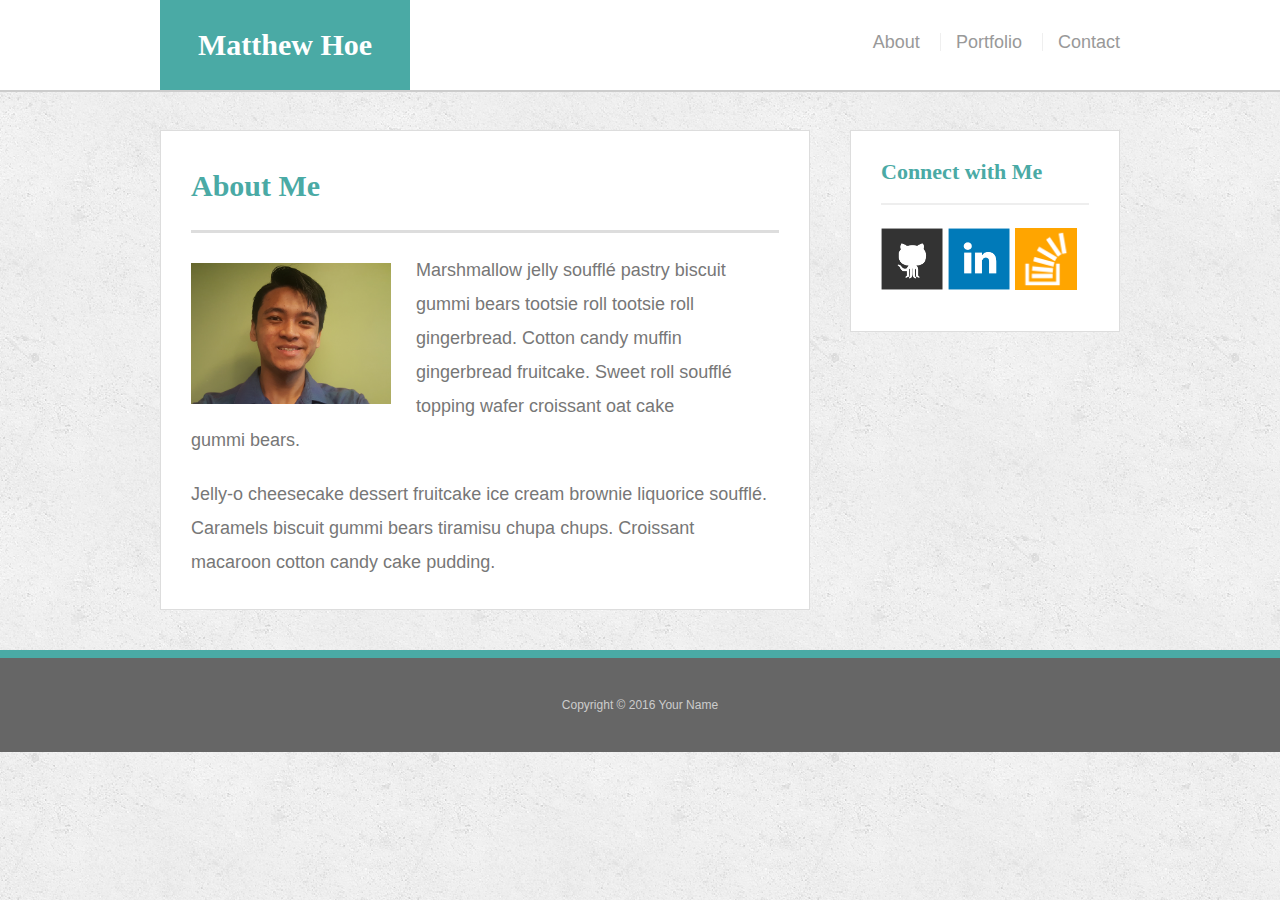
<file: index.html>
<!doctype html>
<html lang="en-us">

<head>
  <meta charset="UTF-8">
  <meta name="viewport" content="width=device-width, initial-scale=1.0">

  <title>About | Matthew Hoe</title>
  <link rel="stylesheet" type="text/css" href="assets/css/reset.css">
  <link rel="stylesheet" type="text/css" href="assets/css/style.css">
</head>

<body>

  <header id="masthead">
    <div class="container">
      <a href="index.html" id="logo">Matthew Hoe</a>
      <nav>
        <a href="index.html">About</a>
        <a href="portfolio.html">Portfolio</a>
        <a href="contact.html">Contact</a>
      </nav>
    </div>
  </header>

  <div id="main-container" class="container">
    <section class="main-section">
      <h1>About Me</h1>

      <img src="assets/images/profile-pic.jpg" class="auth-image" alt="Your Name">

      <p>Marshmallow jelly souffl&eacute; pastry biscuit gummi bears tootsie roll tootsie roll gingerbread. Cotton candy muffin gingerbread fruitcake. Sweet roll souffl&eacute; topping wafer croissant oat cake gummi&nbsp;bears.</p>

      <p>Jelly-o cheesecake dessert fruitcake ice cream brownie liquorice souffl&eacute;. Caramels biscuit gummi bears tiramisu chupa chups. Croissant macaroon cotton candy cake pudding.</p>

    </section>

    <section class="sidebar">
      <div id="connect">
        <h2>Connect with Me</h2>

        <a href="#"><img src="assets/images/github-128.png" class="social" alt="GitHub" /></a>
        <a href="#"><img src="assets/images/linkedin-128.png" class="social" alt="LinkedIn" /></a>
        <a href="#"><img src="assets/images/stackoverflow-128.png" class="social" alt="Stack Overflow" /></a>
      </div>
    </section>
  </div>

  <footer>
    <div class="container">
      Copyright &copy; 2016 Your Name
    </div>
  </footer>
</body>

</html>
</file>
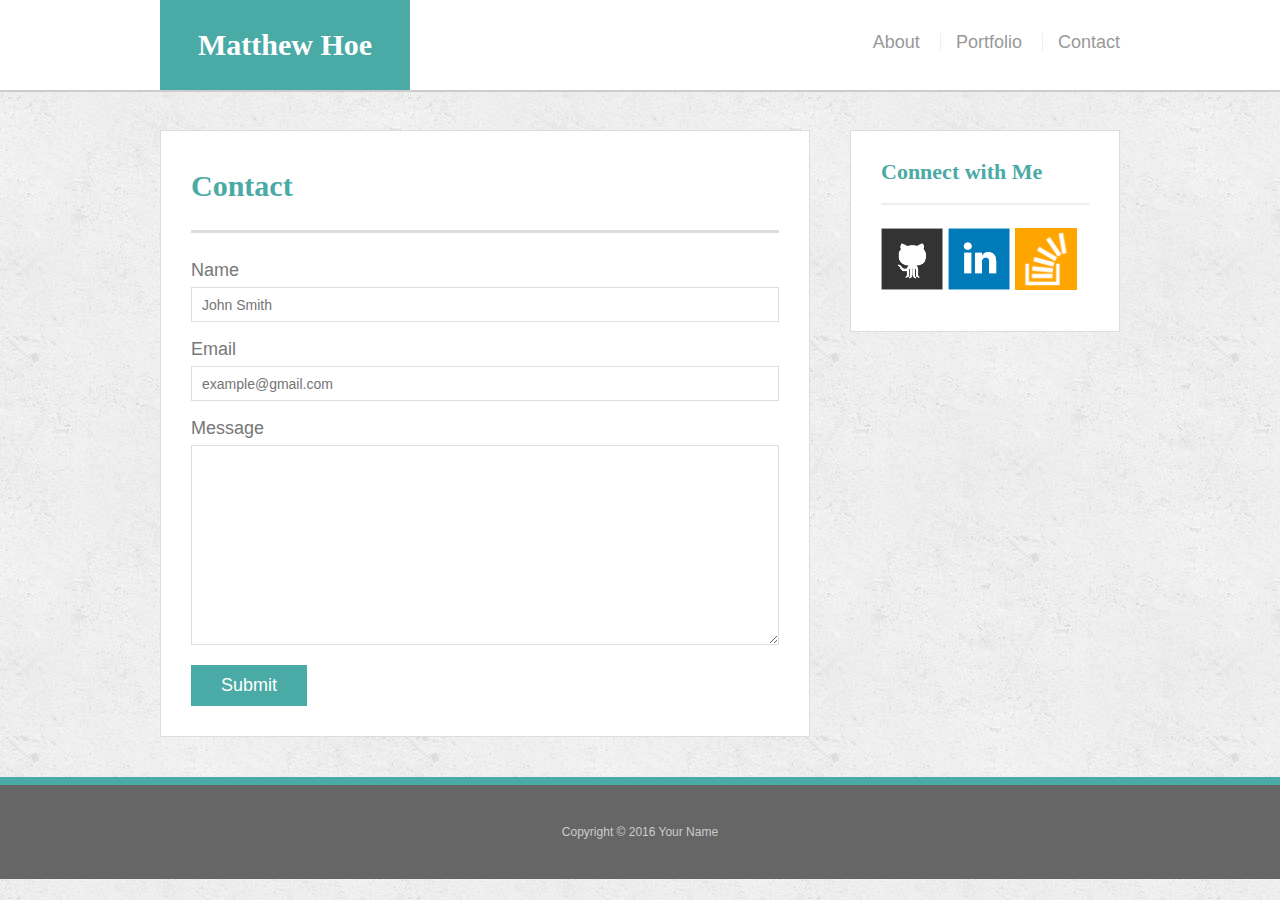
<file: contact.html>
<!doctype html>
<html lang="en-us">

<head>
  <meta charset="UTF-8">
  <meta name="viewport" content="width=device-width, initial-scale=1.0">
  <title>Contact | Matthew Hoe</title>
  <link rel="stylesheet" type="text/css" href="assets/css/reset.css">
  <link rel="stylesheet" type="text/css" href="assets/css/style.css">
</head>

<body>

  <header id="masthead">
    <div class="container">
      <a href="index.html" id="logo">Matthew Hoe</a>
      <nav>
        <a href="index.html">About</a>
        <a href="portfolio.html">Portfolio</a>
        <a href="contact.html">Contact</a>
      </nav>
    </div>
  </header>

  <div id="main-container" class="container">
    <section class="main-section">
      <h1>Contact</h1>

      <form id="contact-form">
        <ul>
          <li>
            <label for="name">Name</label>
            <input type="text" id="name" name="name" placeholder="John Smith" required="required">
          </li>
          <li>
            <label for="email">Email</label>
            <input type="email" id="email" name="email" placeholder="example@gmail.com" required="required">
          </li>
          <li>
            <label for="message">Message</label>
            <textarea id="message" name="message" required="required"></textarea>
          </li>
        </ul>
        <input type="submit">
      </form>

    </section>

    <section class="sidebar">
      <div id="connect">
        <h2>Connect with Me</h2>

        <a href="#"><img src="assets/images/github-128.png" class="social" alt="GitHub" /></a>
        <a href="#"><img src="assets/images/linkedin-128.png" class="social" alt="LinkedIn" /></a>
        <a href="#"><img src="assets/images/stackoverflow-128.png" class="social" alt="Stack Overflow" /></a>
      </div>
    </section>
  </div>

  <footer>
    <div class="container">
      Copyright &copy; 2016 Your Name
    </div>
  </footer>
</body>

</html>
</file>
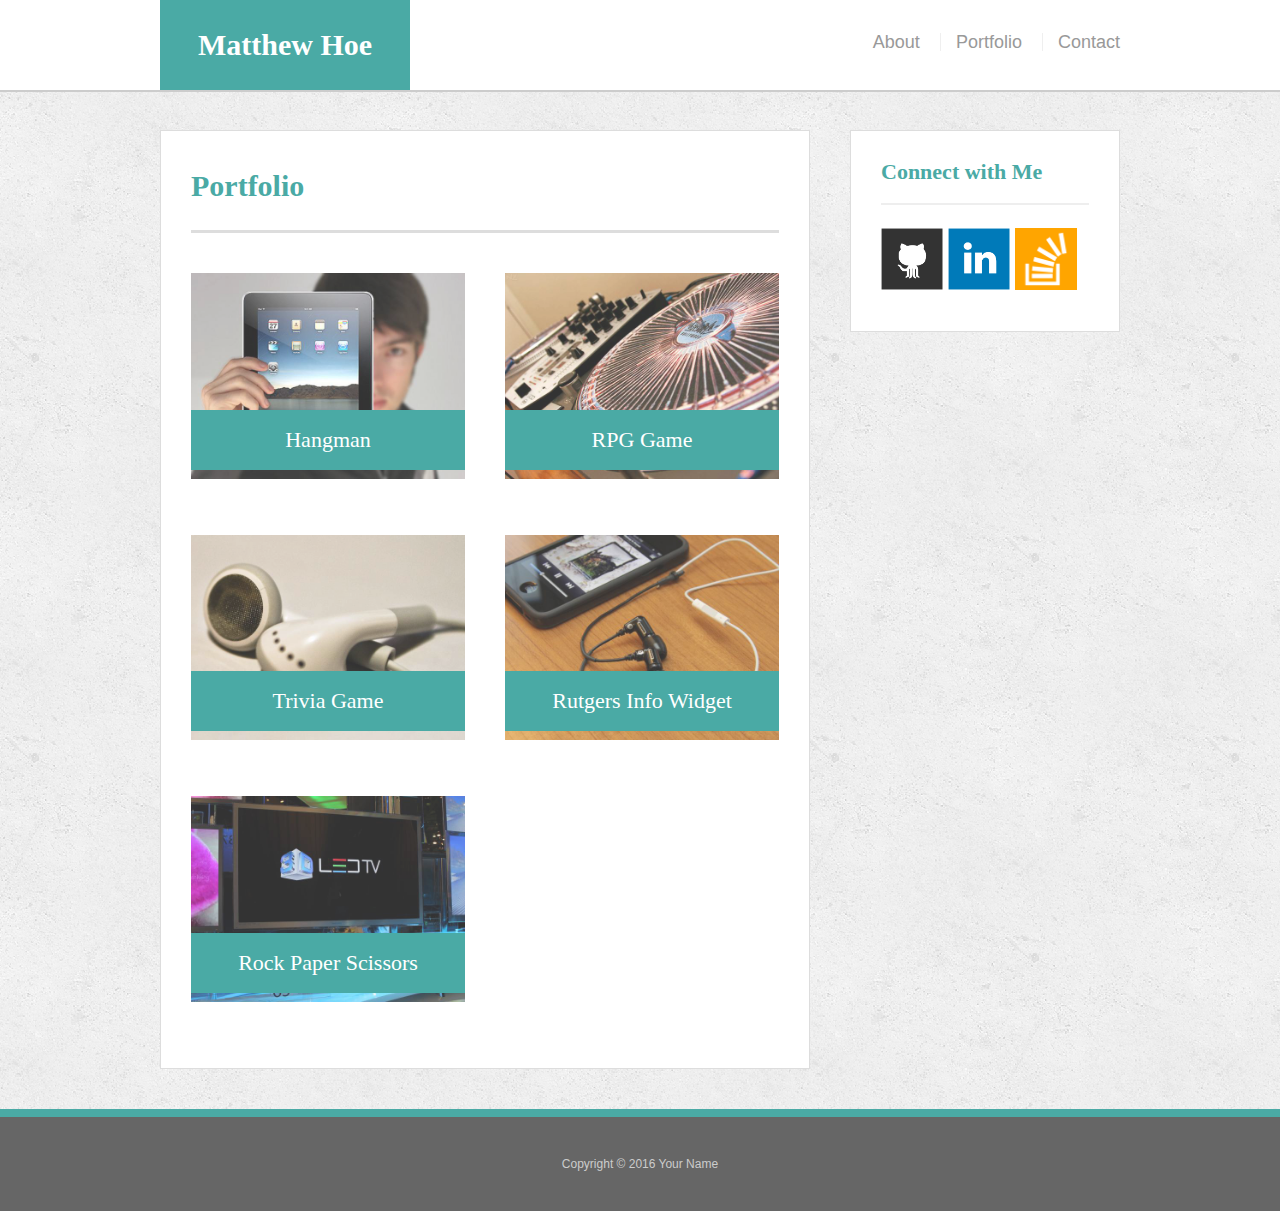
<file: portfolio.html>
<!doctype html>
<html lang="en-us">

<head>
  <meta charset="UTF-8">
  <meta name="viewport" content="width=device-width, initial-scale=1.0">
  <title>Portfolio | Matthew Hoe</title>
  <link rel="stylesheet" type="text/css" href="assets/css/reset.css">
  <link rel="stylesheet" type="text/css" href="assets/css/style.css">
</head>

<body>

  <header id="masthead">
    <div class="container">
      <a href="index.html" id="logo">Matthew Hoe</a>
      <nav>
        <a href="index.html">About</a>
        <a href="portfolio.html">Portfolio</a>
        <a href="contact.html">Contact</a>
      </nav>
    </div>
  </header>

  <div id="main-container" class="container">
    <section class="main-section">
      <h1>Portfolio</h1>

      <div class="work">
        <img src="assets/images/technics-q-c-640-480-1.jpg" alt="hangman">

        <h3>Hangman</h3>
      </div>
      <div class="work">
        <img src="assets/images/technics-q-c-640-480-2.jpg" alt="RPG Game">

        <h3>RPG Game</h3>
      </div>
      <div class="work">
        <img src="assets/images/technics-q-c-640-480-5.jpg" alt="Trivia Game">

        <h3>Trivia Game</h3>
      </div>
      <div class="work">
        <img src="assets/images/technics-q-c-640-480-7.jpg" alt="Rutgers Info Widget">

        <h3>Rutgers Info Widget</h3>
      </div>
      <div class="work">
        <img src="assets/images/technics-q-c-640-480-9.jpg" alt="Rock Paper Scissors">

        <h3>Rock Paper Scissors</h3>
      </div>

    </section>

    <section class="sidebar">
      <div id="connect">
        <h2>Connect with Me</h2>

        <a href="#"><img src="assets/images/github-128.png" class="social" alt="GitHub" /></a>
        <a href="#"><img src="assets/images/linkedin-128.png" class="social" alt="LinkedIn" /></a>
        <a href="#"><img src="assets/images/stackoverflow-128.png" class="social" alt="Stack Overflow" /></a>
      </div>
    </section>
  </div>

  <footer>
    <div class="container">
      Copyright &copy; 2016 Your Name
    </div>
  </footer>
</body>

</html>
</file>
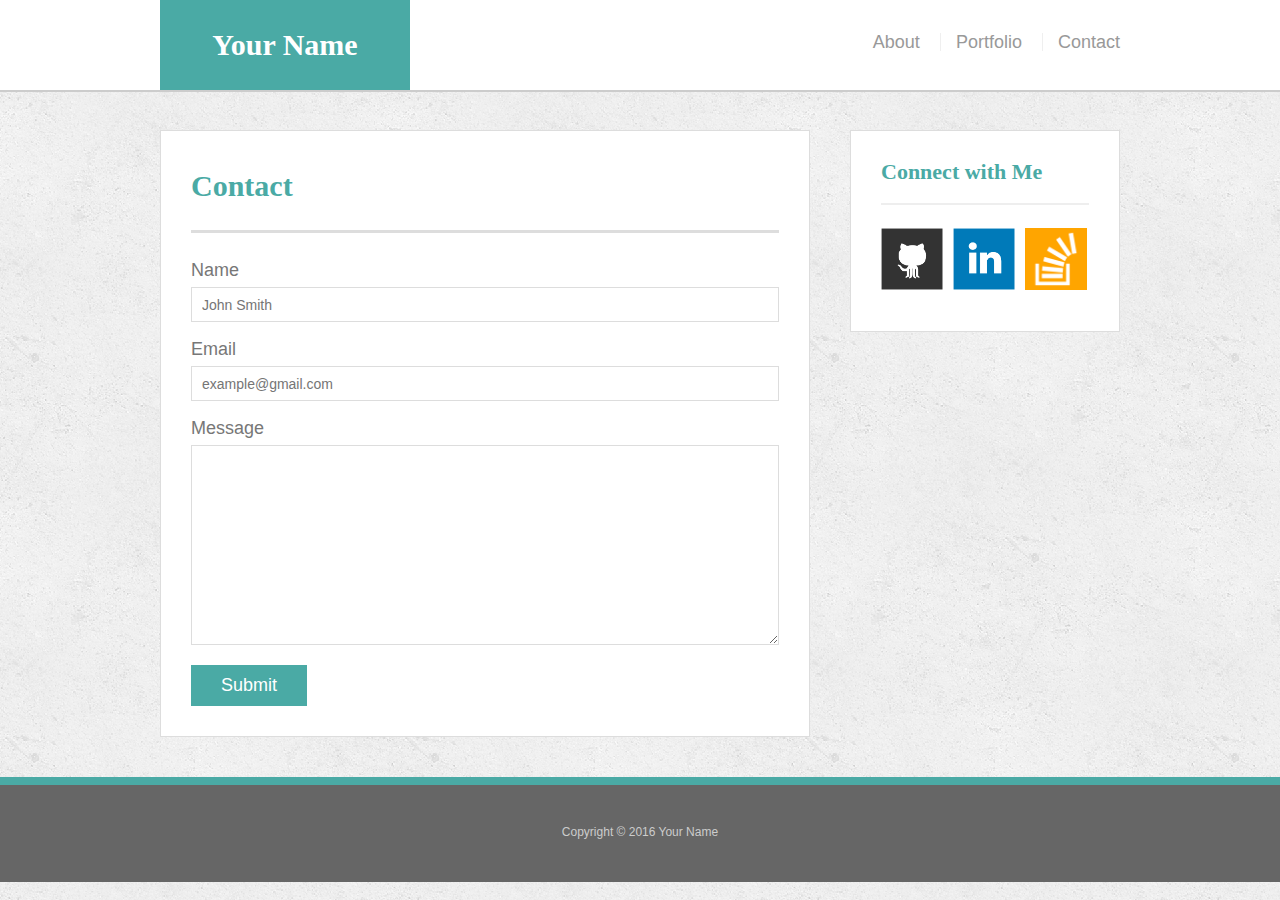
<file: bonus/hover-styles.html>
<!doctype html>
<html lang="en-us">

<head>
  <meta charset="UTF-8">
  <title>Hover Styling</title>
  <link rel="stylesheet" type="text/css" href="assets/css/reset.css">
  <link rel="stylesheet" type="text/css" href="assets/css/style.css">
</head>

<body>

  <header id="masthead">
    <div class="container">
      <a href="#" id="logo">Your Name</a>
      <nav>
        <a href="#">About</a>
        <a href="#">Portfolio</a>
        <a href="#">Contact</a>
      </nav>
    </div>
  </header>

  <div id="main-container" class="container">
    <section class="main-section">
      <h1>Contact</h1>

      <form id="contact-form">
        <ul>
          <li>
            <label for="name">Name</label>
            <input type="text" id="name" name="name" placeholder="John Smith" required="required">
          </li>
          <li>
            <label for="email">Email</label>
            <input type="email" id="email" name="email" placeholder="example@gmail.com" required="required">
          </li>
          <li>
            <label for="message">Message</label>
            <textarea id="message" name="message" required="required"></textarea>
          </li>
        </ul>
        <input type="submit">
      </form>

    </section>

    <section class="sidebar">
      <div id="connect">
        <h2>Connect with Me</h2>

        <img src="assets/images/github-128.png" class="social" alt="Github">
        <img src="assets/images/linkedin-128.png" class="social" alt="LinkedIn">
        <img src="assets/images/stackoverflow-128.png" class="social" alt="Stack Overflow">
      </div>
    </section>
  </div>

  <footer>
    <div class="container">
      Copyright &copy; 2016 Your Name
    </div>
  </footer>
</body>

</html>
</file>
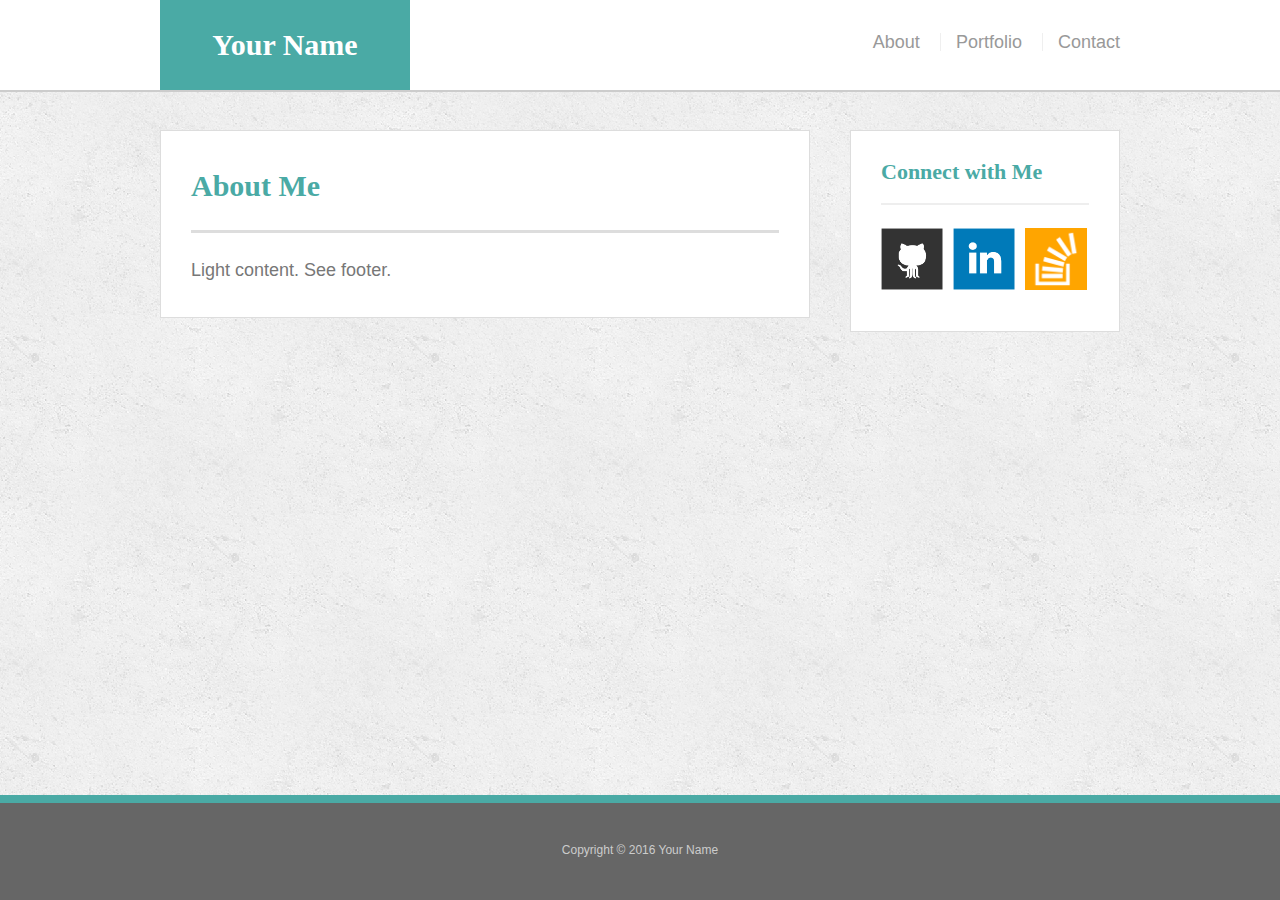
<file: bonus/sticky-footer.html>
<!doctype html>
<html lang="en-us">

<head>
  <meta charset="UTF-8">
  <title>Sticky Footer</title>
  <link rel="stylesheet" type="text/css" href="assets/css/reset.css">
  <link rel="stylesheet" type="text/css" href="assets/css/style.css">
</head>

<body>

  <header id="masthead">
    <div class="container">
      <a href="#" id="logo">Your Name</a>
      <nav>
        <a href="#">About</a>
        <a href="#">Portfolio</a>
        <a href="#">Contact</a>
      </nav>
    </div>
  </header>

  <div class="wrapper">
    <div id="main-container" class="container">
      <section class="main-section">
        <h1>About Me</h1>

        <p>Light content. See footer.</p>

      </section>

      <section class="sidebar">
        <div id="connect">
          <h2>Connect with Me</h2>

          <img src="assets/images/github-128.png" class="social" alt="Github">
          <img src="assets/images/linkedin-128.png" class="social" alt="LinkedIn">
          <img src="assets/images/stackoverflow-128.png" class="social" alt="Stack Overflow">
        </div>
      </section>

      <div class="push"></div>
    </div>
  </div>

  <footer>
    <div class="container">
      Copyright &copy; 2016 Your Name
    </div>
  </footer>
</body>

</html>
</file>
<file: assets/css/style.css>
body {
  font-family: Arial, "Helvetica Neue", Helvetica, sans-serif;
  font-size: 18px;
  line-height: 34px;
  color: #777;
  background: url("../images/concrete_seamless.png");
}

* {
  box-sizing: border-box;
}

/* general */

.container {
  width: 100%;
  max-width: 960px;
  margin: 0 auto;
  clear: both;
}

h1,
h2,
h3,
p {
  margin-bottom: 20px;
}

p:last-child {
  margin-bottom: 0;
}

h1,
h2,
h3 {
  font-family: Georgia, Times, "Times New Roman", serif;
  font-weight: 700;
  color: #4aaaa5;
}

h1 {
  padding-bottom: 20px;
  font-size: 30px;
  line-height: 49px;
  border-bottom: 3px solid #ddd;
}

h2,
h3 {
  font-size: 22px;
}

/* header */

#masthead {
  position: fixed;
  z-index: 99;
  width: 100%;
  margin: 0 0 30px;
  overflow: auto;
  color: #fff;
  background: #fff;
  border-bottom: 2px solid #ccc;
}

#logo {
  float: left;
  width: 250px;
  height: 90px;
  font-family: Georgia, Times, "Times New Roman", serif;
  font-size: 30px;
  font-weight: 700;
  line-height: 90px;
  color: #fff;
  text-align: center;
  text-decoration: none;
  background: #4aaaa5;
}

nav {
  float: right;
  margin-top: 25px;
}

nav a {
  display: inline-block;
  padding-left: 15px;
  margin-left: 15px;
  line-height: 18px;
  color: #999;
  text-decoration: none;
  border-left: 1px solid #efefef;
}

nav a:first-child {
  border-left: 0 none;
}

/* footer */

footer {
  padding: 30px 0;
  clear: both;
  font-size: 12px;
  color: #fff;
  color: #ccc;
  text-align: center;
  background: #666;
  border-top: 8px solid #4aaaa5;
}

/* sidebar */

.sidebar {
  float: right;
  width: 100%;
  max-width: 270px;
  padding: 30px;
  margin-bottom: 20px;
  background: #fff;
  border: 1px solid #ddd;
}

h3,
.sidebar h2 {
  padding-bottom: 20px;
  margin-bottom: 15px;
  line-height: 22px;
  border-bottom: 2px solid #eee;
}

.social {
  width: 62px;
  height: 62px;
  margin-top: 8px;
  margin-right: 5px;
}

.social:last-child {
  margin-right: 0;
}

/* main */

#main-container {
  padding-top: 130px;
}

.main-section {
  float: left;
  width: 100%;
  max-width: 650px;
  padding: 30px;
  margin: 0 0 40px;
  background: #fff;
  border: 1px solid #ddd;
}

/* portfolio page */

.work {
  position: relative;
  float: left;
  width: 274px;
  margin: 20px 0 25px;
  overflow: auto;
}

.work:nth-child(even) {
  margin-right: 40px;
}

.work img {
  width: 100%;
  border: 0 none;
  opacity: 0.8;
}

.work h3 {
  position: absolute;
  bottom: 20px;
  width: 100%;
  padding: 15px;
  margin-bottom: 0;
  font-weight: 300;
  line-height: 30px;
  color: #fff;
  text-align: center;
  background: #4aaaa5;
  border-bottom: 0;
}

.auth-image {
  float: left;
  width: 200px;
  height: auto;
  margin-top: 10px;
  margin-right: 25px;
}

/* contact page */

#contact-form ul {
  margin-bottom: 20px;
}

#contact-form li {
  margin-bottom: 10px;
}

label,
input[type=text],
input[type=email],
textarea {
  display: block;
  width: 100%;
}

input[type=text],
input[type=email],
textarea {
  height: 35px;
  padding: 0 10px;
  font-size: 14px;
  border: 1px solid #ddd;
}

textarea {
  height: 200px;
}

input[type=submit] {
  padding: 10px 30px;
  font-size: 18px;
  color: #fff;
  cursor: pointer;
  background: #4aaaa5;
  border: 0 none;
}

@media only screen and (max-width: 768px) {
    .sidebar {
      float: left;
      max-width: 100%;
    }
    .auth-image {
      width: 50%;
    }

}
@media only screen and (max-width:640px) {
  .sidebar {
    float: left;
    max-width: 100%;
  }
  .main-section{
    max-width: 100%;
  }
  .auth-image {
    width: 100%;
  }
  #logo {
    width: 100%;
  }
  /* question: how do I center this? */
  #masthead {
    position: absolute;
    width: 100%;
  }

}
</file>
<file: bonus/assets/css/style.css>
body {
  font-family: Arial, "Helvetica Neue", Helvetica, sans-serif;
  font-size: 18px;
  line-height: 34px;
  color: #777;
  background: url("../images/concrete_seamless.png");
}

* {
  box-sizing: border-box;
  margin: 0;
}

/* sticky footer styling */

/* http://ryanfait.com/html5-sticky-footer/ */

html,
body {
  height: 100%;
}

.wrapper {
  height: auto !important;
  height: 100%;
  min-height: 100%;
  margin: 0 auto -105px;
}

footer,
.push {
  height: 105px;
}

/* end sticky footer styling */

/* start hover styling */

#logo:hover,
input[type=submit]:hover {
  background: #5e7f7e;
}

nav a:hover {
  color: #5e7f7e;
}

.social:hover {
  cursor: pointer;
  opacity: 0.8;
}

/* end hover styling */

/* general styling */

.container {
  width: 100%;
  max-width: 960px;
  margin: 0 auto;
  clear: both;
}

h1,
h2,
h3,
p {
  margin-bottom: 20px;
}

p:last-child {
  margin-bottom: 0;
}

h1,
h2,
h3 {
  font-family: Georgia, Times, "Times New Roman", serif;
  font-weight: 700;
  color: #4aaaa5;
}

h1 {
  padding-bottom: 20px;
  font-size: 30px;
  line-height: 49px;
  border-bottom: 3px solid #ddd;
}

h2,
h3 {
  font-size: 22px;
}

/* header */

#masthead {
  position: fixed;
  z-index: 99;
  width: 100%;
  margin: 0 0 30px;
  overflow: auto;
  color: #fff;
  background: #fff;
  border-bottom: 2px solid #ccc;
}

#logo {
  float: left;
  width: 250px;
  height: 90px;
  font-family: Georgia, Times, "Times New Roman", serif;
  font-size: 30px;
  font-weight: 700;
  line-height: 90px;
  color: #fff;
  text-align: center;
  text-decoration: none;
  background: #4aaaa5;
}

nav {
  float: right;
  margin-top: 25px;
}

nav a {
  display: inline-block;
  padding-left: 15px;
  margin-left: 15px;
  line-height: 18px;
  color: #999;
  text-decoration: none;
  border-left: 1px solid #efefef;
}

nav a:first-child {
  border-left: 0 none;
}

/* footer */

footer {
  padding: 30px 0;
  clear: both;
  font-size: 12px;
  color: #fff;
  color: #ccc;
  text-align: center;
  background: #666;
  border-top: 8px solid #4aaaa5;
}

/* sidebar */

.sidebar {
  float: right;
  width: 100%;
  max-width: 270px;
  padding: 30px;
  margin-bottom: 20px;
  background: #fff;
  border: 1px solid #ddd;
}

h3,
.sidebar h2 {
  padding-bottom: 20px;
  margin-bottom: 15px;
  line-height: 22px;
  border-bottom: 2px solid #eee;
}

.social {
  width: 62px;
  height: 62px;
  margin-top: 8px;
  margin-right: 5px;
}

.social:last-child {
  margin-right: 0;
}

/* main */

#main-container {
  padding-top: 130px;
}

.main-section {
  float: left;
  width: 100%;
  max-width: 650px;
  padding: 30px;
  margin: 0 0 40px;
  background: #fff;
  border: 1px solid #ddd;
}

/* contact page */

#contact-form ul {
  margin-bottom: 20px;
}

#contact-form li {
  margin-bottom: 10px;
}

label,
input[type=text],
input[type=email],
textarea {
  display: block;
  width: 100%;
}

input[type=text],
input[type=email],
textarea {
  height: 35px;
  padding: 0 10px;
  font-size: 14px;
  border: 1px solid #ddd;
}

textarea {
  height: 200px;
}

input[type=submit] {
  padding: 10px 30px;
  font-size: 18px;
  color: #fff;
  cursor: pointer;
  background: #4aaaa5;
  border: 0 none;
}
</file>
